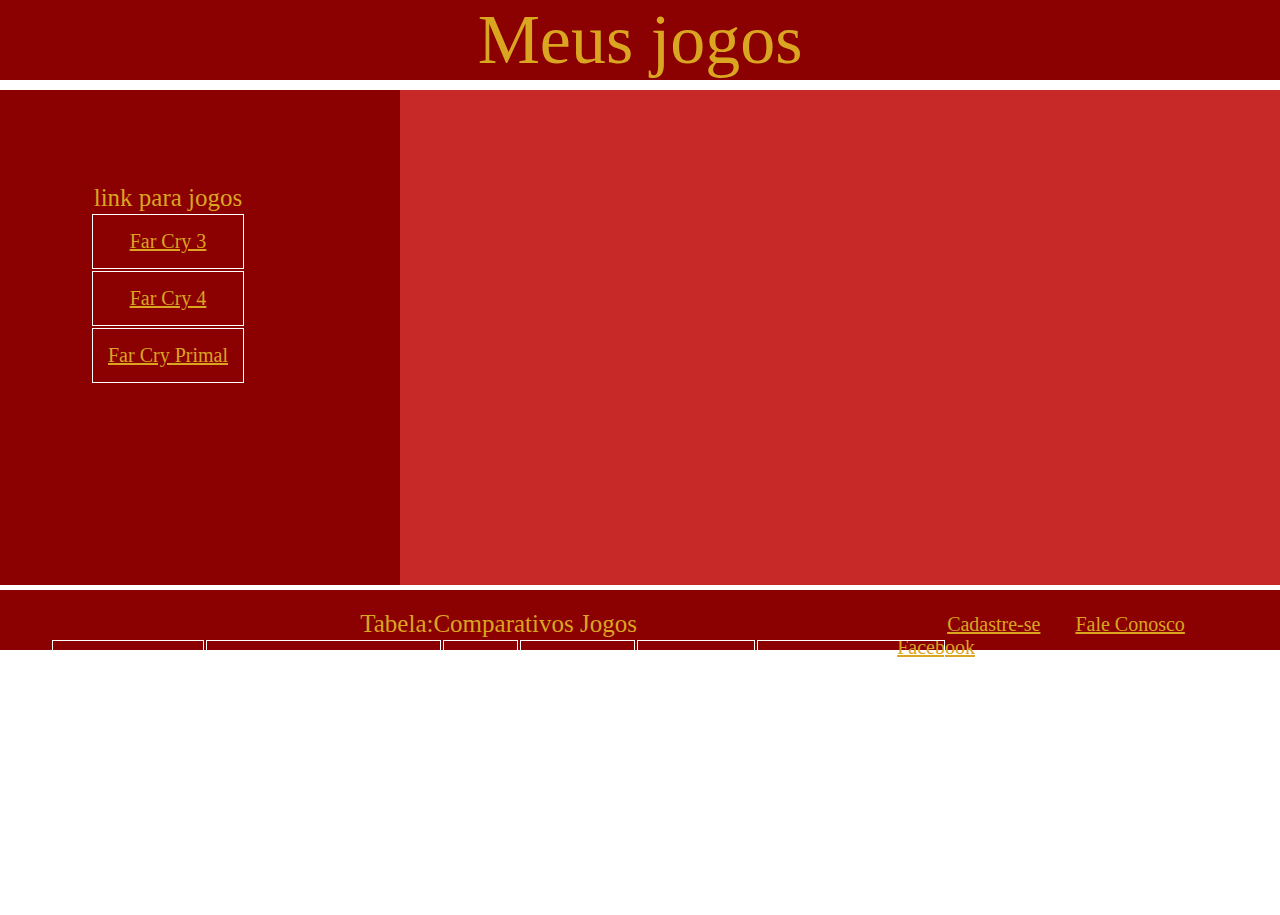
<file: index.html>
<!DOCTYPE html>
<html>
<head>
	<strong><title>Meus jogos </title></strong>
<link rel="stylesheet" type="text/css" href="index.css">
</head>
<body>
<div class="p1"> 
<div class="titulo"> Meus jogos</div>
</div>

<div class="p2">
	<div class="linkparajogos">

<br>
<br>
	<table>
<caption> link para jogos </caption>

		<tr><td><a href="file:///C:/Users/pdoha/OneDrive/%C3%81rea%20de%20Trabalho/PPW-trabalho/1jogo.html">Far Cry 3</a></td></tr>
		<tr><td> <a href="file:///C:/Users/pdoha/OneDrive/%C3%81rea%20de%20Trabalho/PPW-trabalho/2%20jogo.html">Far Cry 4</a></td></tr>
		<tr><td> <a href="file:///C:/Users/pdoha/OneDrive/%C3%81rea%20de%20Trabalho/PPW-trabalho/3%20jogo.html">Far Cry Primal</a></td></tr>
	
</table>
	</div>
</div>
<div class="t1">
<div class="tabela">
	<table>
		<caption>Tabela:Comparativos Jogos</caption>
<div class="pintura"><th>Nome</th> 
<th>Data de lançamento</th>
<th>Estilo</th>
<th>Fabricante</th>
<th  >Plataforma</th>
<th colspan="2">Preço</th>
</div>
<tr> 
			<td>Far Cry 3</td> 
			  <td>4 de Dezembro de 2012</td> 
			<td>Ação</td> 
			<td > Ubisoft </td > 
           <td > ps4 </td>
		   <td>R$20</td> <td>R$100</td> 
		 </tr>
		 <div class="pintura"><tr > 
			<td>Far Cry 4</td> 
			  <td>18 de Novembro de 2014</td>  
			   <td>Ação</td>
				<td> Ubisoft </td>  
				<td > Xbox 360</td>
				 <td>R$17,90</td> <td>R$85</td> 
				 </tr></div>
		<tr> 
			<td>Far Cry Primal</td> 
			  <td>23 de Fevereiro de 2016</td>  
			   <td>Ação</td> 
			   <td> Ubisoft </td> 
			   <td > Xbox 360</td>
			   <td>R$50</td> <td>R$185</td> 
			 </tr>
			 <div class="pintura"><tr> <td colspan="7"> valores Consulados em 20/03/2020</td>  </tr></div>
	
	</table>
	
</div>
</div>	
<div class="p3">
	<br>
	&nbsp &nbsp &nbsp &nbsp &nbsp
	<a href="">Cadastre-se</a>
	&nbsp &nbsp &nbsp
	<a href="">Fale Conosco</a>
	&nbsp &nbsp &nbsp 
	<a href="">Facebook</a>
</div>	
</body>
</html>
</file>
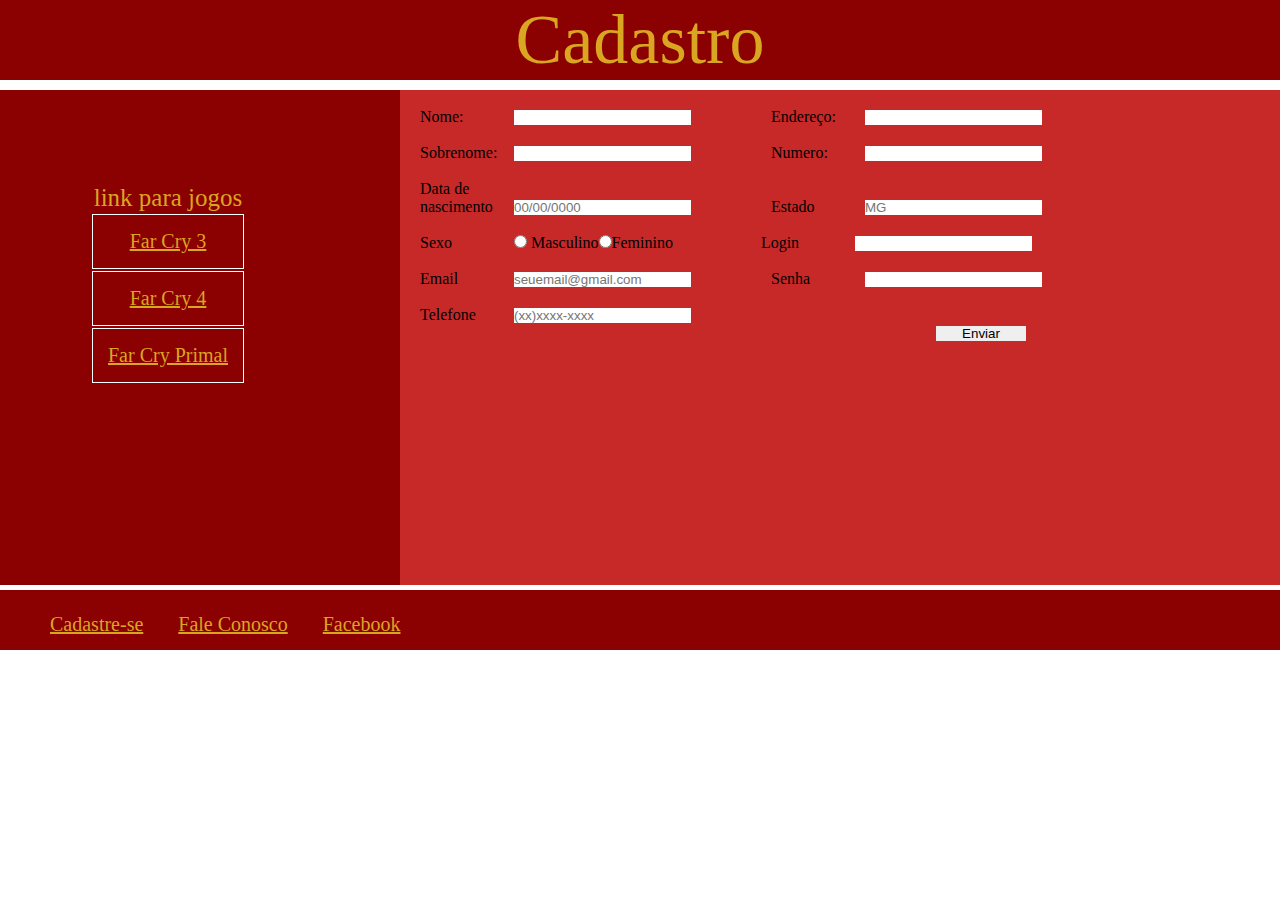
<file: cadastro.html>
<!DOCTYPE html>
<html>
<head>
	<strong><title>cadastro</title></strong>
<link rel="stylesheet" type="text/css" href="cadastro.css">
</head>
<body>
<div class="p1"> 
<div class="titulo"> Cadastro</div>
</div>

<div class="p2">
	<div class="linkparajogos">

<br>
<br>
	<table>
<caption> link para jogos </caption>

		<tr><td><a href="file:///C:/Users/pdoha/OneDrive/%C3%81rea%20de%20Trabalho/PPW-trabalho/1jogo.html">Far Cry 3</a></td></tr>
		<tr><td> <a href="file:///C:/Users/pdoha/OneDrive/%C3%81rea%20de%20Trabalho/PPW-trabalho/2%20jogo.html">Far Cry 4</a></td></tr>
		<tr><td> <a href="file:///C:/Users/pdoha/OneDrive/%C3%81rea%20de%20Trabalho/PPW-trabalho/3%20jogo.html">Far Cry Primal</a></td></tr>
	
</table>
	</div>
</div>
<div class="t1">
<div class="auxi">
	
    <form method="post"   action="">
		<br>
<label for="Nome">Nome:</label>
<input type ="text" name="Nome" id="Nome">
&nbsp &nbsp &nbsp &nbsp&nbsp &nbsp  &nbsp &nbsp &nbsp &nbsp 
<label for="Endereço">Endereço:</label>
<input type ="text" name="Endereço" id="Endereço">
    </form>    

<br>
    <form method="post"   action="p">
<label for="Sobrenome">Sobrenome:</label>
<input type ="text" name="Sobrenome" id="Sobrenome">
&nbsp &nbsp &nbsp &nbsp&nbsp &nbsp  &nbsp &nbsp &nbsp &nbsp 
<label for="Numero">Numero:</label>
<input type ="number" name="Numero" id="Numero">

    </form>    

<form method ="post" action="">
	<br>
	<label for="Data de nascimento">Data de <br>nascimento</label>
	<input type ="text" name="Data de nascimento" id="Data de nasmento" placeholder="00/00/0000">
	&nbsp &nbsp &nbsp &nbsp&nbsp &nbsp  &nbsp &nbsp &nbsp &nbsp 
	<label for="Estado">Estado</label>
	<input type ="text" name="Estado" id="Estado" placeholder="MG">
</form>

<form method="post" action="">
<br>
<label for="Sexo">Sexo</label>
<input type="radio" name="Sexo" value="Masculino"> Masculino<input type="radio" name="Sexo" value="Feminino">Feminino 
&nbsp &nbsp &nbsp &nbsp&nbsp &nbsp  &nbsp &nbsp &nbsp &nbsp &nbsp 
<label for="Login">Login</label>
<input id="Login" name="Login" type="text">


</form>
<br>
<form method="post" action="">
	<label for="Email">Email</label>
	<input type ="email" name="Email" id="Email" placeholder="seuemail@gmail.com">
	&nbsp &nbsp &nbsp &nbsp&nbsp &nbsp  &nbsp &nbsp &nbsp &nbsp 
	<label for="Senha">Senha</label>
<input id="Senha" name="Senha" type="text">

</form>
<br>
<form method="post" action="">
	<label for="Telefone">Telefone</label>
	<input type ="text" name="Telefone" id="Telefone" placeholder="(xx)xxxx-xxxx">
	&nbsp &nbsp &nbsp &nbsp&nbsp &nbsp  &nbsp &nbsp &nbsp &nbsp 

</form>
<form method="POST" action=""> 
	&nbsp &nbsp &nbsp &nbsp&nbsp &nbsp  &nbsp &nbsp &nbsp &nbsp &nbsp &nbsp &nbsp &nbsp&nbsp &nbsp  &nbsp &nbsp  &nbsp &nbsp &nbsp &nbsp&nbsp &nbsp  &nbsp &nbsp &nbsp &nbsp &nbsp &nbsp &nbsp &nbsp&nbsp &nbsp  &nbsp &nbsp &nbsp &nbsp 	&nbsp &nbsp &nbsp &nbsp&nbsp &nbsp  &nbsp &nbsp &nbsp &nbsp &nbsp &nbsp &nbsp &nbsp&nbsp &nbsp  &nbsp &nbsp &nbsp &nbsp &nbsp &nbsp &nbsp &nbsp&nbsp &nbsp  &nbsp &nbsp &nbsp &nbsp <button type="submit">Enviar</button>
</form>
	</div>
</div>
<div class="p3">
	<br>
	&nbsp &nbsp &nbsp &nbsp &nbsp
	<a href="file:///C:/Users/pdoha/OneDrive/%C3%81rea%20de%20Trabalho/PPW-trabalho/cadastro.html">Cadastre-se</a>
	&nbsp &nbsp &nbsp
	<a href="file:///C:/Users/pdoha/OneDrive/%C3%81rea%20de%20Trabalho/PPW-trabalho/faleconosco.html">Fale Conosco</a>
	&nbsp &nbsp &nbsp 
	<a href="https://www.facebook.com/gaming/?external_ref=game_search_unit">Facebook</a>
</div>	
</body>
</html>
</file>
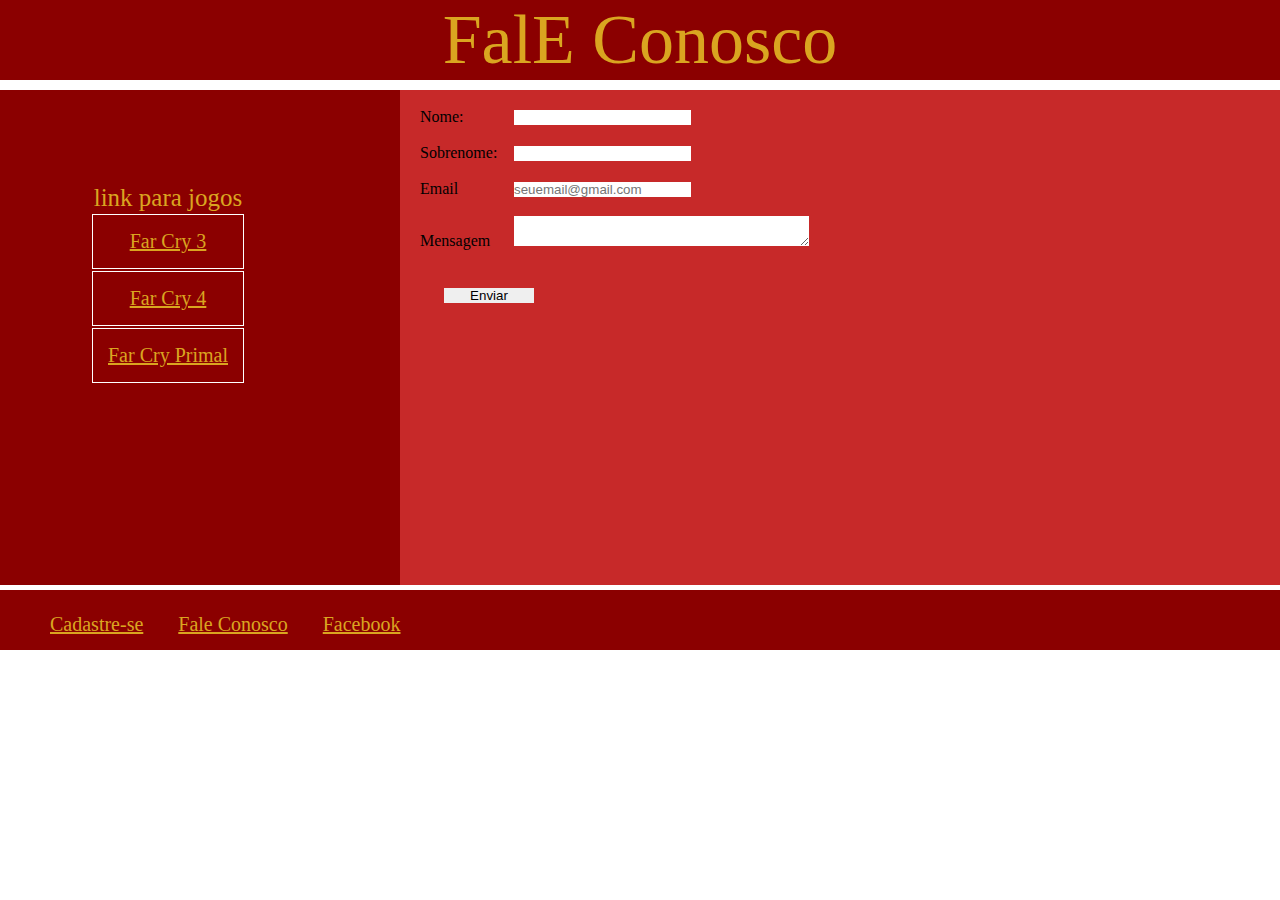
<file: faleconosco.html>
<!DOCTYPE html>
<html>
<head>
	<strong><title>Fale Conosco</title></strong>
<link rel="stylesheet" type="text/css" href="cadastro.css">
</head>
<body>
<div class="p1"> 
<div class="titulo"> FalE Conosco</div>
</div>

<div class="p2">
	<div class="linkparajogos">

<br>
<br>
	<table>
<caption> link para jogos </caption>

		<tr><td><a href="file:///C:/Users/pdoha/OneDrive/%C3%81rea%20de%20Trabalho/PPW-trabalho/1jogo.html">Far Cry 3</a></td></tr>
		<tr><td> <a href="file:///C:/Users/pdoha/OneDrive/%C3%81rea%20de%20Trabalho/PPW-trabalho/2%20jogo.html">Far Cry 4</a></td></tr>
		<tr><td> <a href="file:///C:/Users/pdoha/OneDrive/%C3%81rea%20de%20Trabalho/PPW-trabalho/3%20jogo.html">Far Cry Primal</a></td></tr>
	
</table>
	</div>
</div>
<div class="t1">
<div class="auxi">
	
    <form method="post"   action="">
		<br>
<label for="Nome">Nome:</label>
<input type ="text" name="Nome" id="Nome">
&nbsp &nbsp &nbsp &nbsp&nbsp &nbsp  &nbsp &nbsp &nbsp &nbsp 

    </form>    

<br>
    <form method="post"   action="p">
<label for="Sobrenome">Sobrenome:</label>
<input type ="text" name="Sobrenome" id="Sobrenome">
    </form>    

</form>
<br>
<form method="post" action="">
	<label for="Email">Email</label>
	<input type ="email" name="Email" id="Email" placeholder="seuemail@gmail.com">

</form>
<br>
<form method="post" action="">
	<label for="mensagem">Mensagem</label>
	<textarea id="mensagem" name="mensagem" rowns="5" cols="35"></textarea>
	&nbsp &nbsp &nbsp &nbsp&nbsp &nbsp  &nbsp &nbsp &nbsp &nbsp 

</form>
<br>
<br>
<form method="POST" action=""> 
  &nbsp &nbsp &nbsp <button type="submit">Enviar</button>
</form>
	</div>
</div>
<div class="p3">
	<br>
	&nbsp &nbsp &nbsp &nbsp &nbsp
	<a href="file:///C:/Users/pdoha/OneDrive/%C3%81rea%20de%20Trabalho/PPW-trabalho/cadastro.html">Cadastre-se</a>
	&nbsp &nbsp &nbsp
	<a href="file:///C:/Users/pdoha/OneDrive/%C3%81rea%20de%20Trabalho/PPW-trabalho/faleconosco.html">Fale Conosco</a>
	&nbsp &nbsp &nbsp 
	<a href="https://www.facebook.com/gaming/?external_ref=game_search_unit">Facebook</a>
</div>	
</body>
</html>
</file>
<file: index.css>
* {
    padding: 0;
    margin: 0;
    border: 0;
    margin-right: 0;
    box-sizing: border-box
  }
  .p1{
    height: 90px;
    background-color: darkred;
    border-bottom: 10px solid #ffffff;
  }
  
  .p1 .titulo{
    
    font-size: 70px;
      text-align: center;
      color: goldenrod;
      
  }
  .p2{
    height:500px;
    width: 400px;
    background-color: darkred;
    border-bottom: 5px solid #ffffff;
  float: left;
  
  }
   .p2 .linkparajogos{
  margin: auto;
    font-size: 40px;
      text-align: center;
  margin: auto;
  color: #ffffff;
  position: relative;
  left: 90px;
  }
  caption{
    font-size: 25px;
    color: goldenrod;
  }
  table{
    border: 1px #ffffff;
    font-size: 20px;
  }
         td{
          border: 1px solid #ffffff;
          padding: 15px;
          
        }
        tr{
          border: 1px solid #ffffff;
           padding: 10px;
          
        }
        th{
          border: 1px solid #ffffff;
        padding: 10px;
        }
        .pintura{
  background-color: darkred;
}.t1{
          height:500px;
         
          background-color: rgb(199, 41, 41);
          border-bottom: 5px solid #ffffff;
        
        }
      .t1 .tabela{
        color: #ffffff;
        font-size: 10px;
        float: left;
  position: relative;
  left: 50px;
  
  top: 20px;
        margin-left: auto;
        margin-right: auto;
      }
      .p3{
        font-size: 20px;
        height: 60px;
        background-color: darkred;
       
      }  
  a{
    color: goldenrod;
  }
  strong{
    color: goldenrod;
  }
</file>
<file: cadastro.css>
* {
    padding: 0;
    margin: 0;
    border: 0;
    margin-right: 0;
    box-sizing: border-box
  }
  .p1{
    height: 90px;
    background-color: darkred;
    border-bottom: 10px solid #ffffff;
  }
  
  .p1 .titulo{
    
    font-size: 70px;
      text-align: center;
      color: goldenrod;
      
  }
  .p2{
    height:500px;
    width: 400px;
    background-color: darkred;
    border-bottom: 5px solid #ffffff;
  float: left;
  
  }
   .p2 .linkparajogos{
  margin: auto;
    font-size: 40px;
      text-align: center;
  margin: auto;
  color: #ffffff;
  position: relative;
  left: 90px;
  }
  caption{
    font-size: 25px;
    color: goldenrod;
  }
  table{
    border: 1px #ffffff;
    font-size: 20px;
  }
         td{
          border: 1px solid #ffffff;
          padding: 15px;
          
        }
        tr{
          border: 1px solid #ffffff;
           padding: 10px;
          
        }
        th{
          border: 1px solid #ffffff;
        padding: 10px;
        }
        .pintura{
  background-color: darkred;
}.t1{
          height:500px;
         
          background-color: rgb(199, 41, 41);
          border-bottom: 5px solid #ffffff;
        
        }
      .t1 .tabela{
        color: #ffffff;
        font-size: 10px;
        float: left;
  position: relative;
  left: 50px;
  
  top: 20px;
        margin-left: auto;
        margin-right: auto;
      }
      .p3{
        font-size: 20px;
        height: 60px;
        background-color: darkred;
       
      }  
  a{
    color: goldenrod;
  }
  strong{
    color: goldenrod;
  }
form{
  position: relative;
  left: 20px;
}
label{

  display: inline-block;
  width: 90px;
}
button{
  
  display: inline-block;
  width: 90px;
}
</file>
